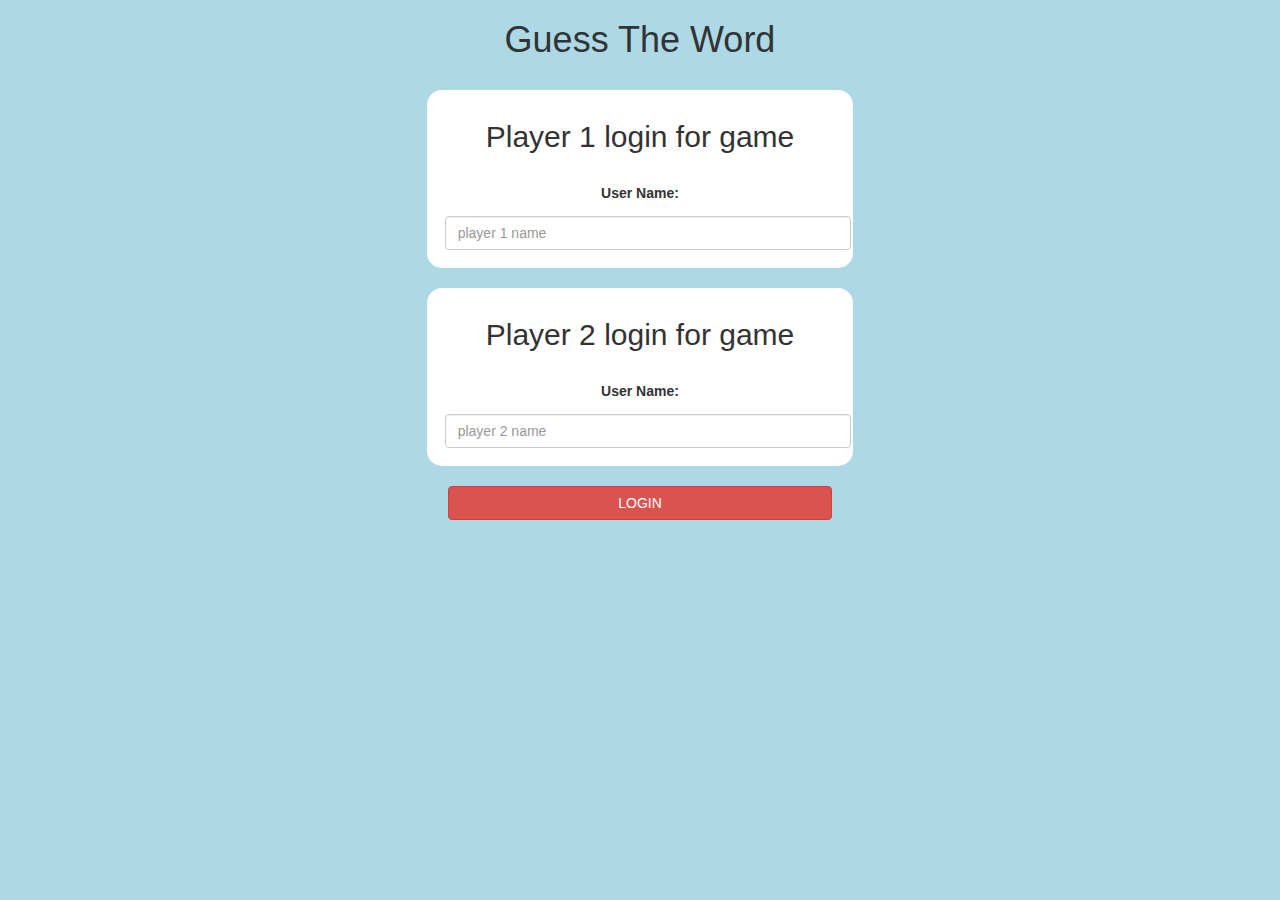
<file: index.html>
<!DOCTYPE html>
<html>
<head>
	<title>Guess The Word</title>

<meta name="viewport" content="width=device-width, initial-scale=1">
<link rel="stylesheet" href="https://maxcdn.bootstrapcdn.com/bootstrap/3.4.0/css/bootstrap.min.css">
<script src="https://ajax.googleapis.com/ajax/libs/jquery/3.4.1/jquery.min.js"></script>
<script src="https://maxcdn.bootstrapcdn.com/bootstrap/3.4.0/js/bootstrap.min.js"></script>

<link rel="stylesheet" type="text/css" href="game.css">

<script src="game_login.js"></script>
</head>
<body>
<center>
	<h1>Guess The Word</h1>
	<br>
	<div class="login_div1 col-lg-4">
			<h2>Player 1 login for game</h2>
			<br>
			<label>User Name:</label>
			<br>
			<input id="player1_name" type="text" class="form-control" placeholder="player 1 name">
	</div>
	<br>
	<div class="login_div2 col-lg-4">
		<h2>Player 2 login for game</h2>
		<br>
		<label>User Name:</label>
		<br>
		<input id="player2_name" type="text" class="form-control" placeholder="player 2 name">
</div>
<br>
<button onclick="login()" class="btn btn-danger">LOGIN</button>
</center>
</body>
</html>
</file>
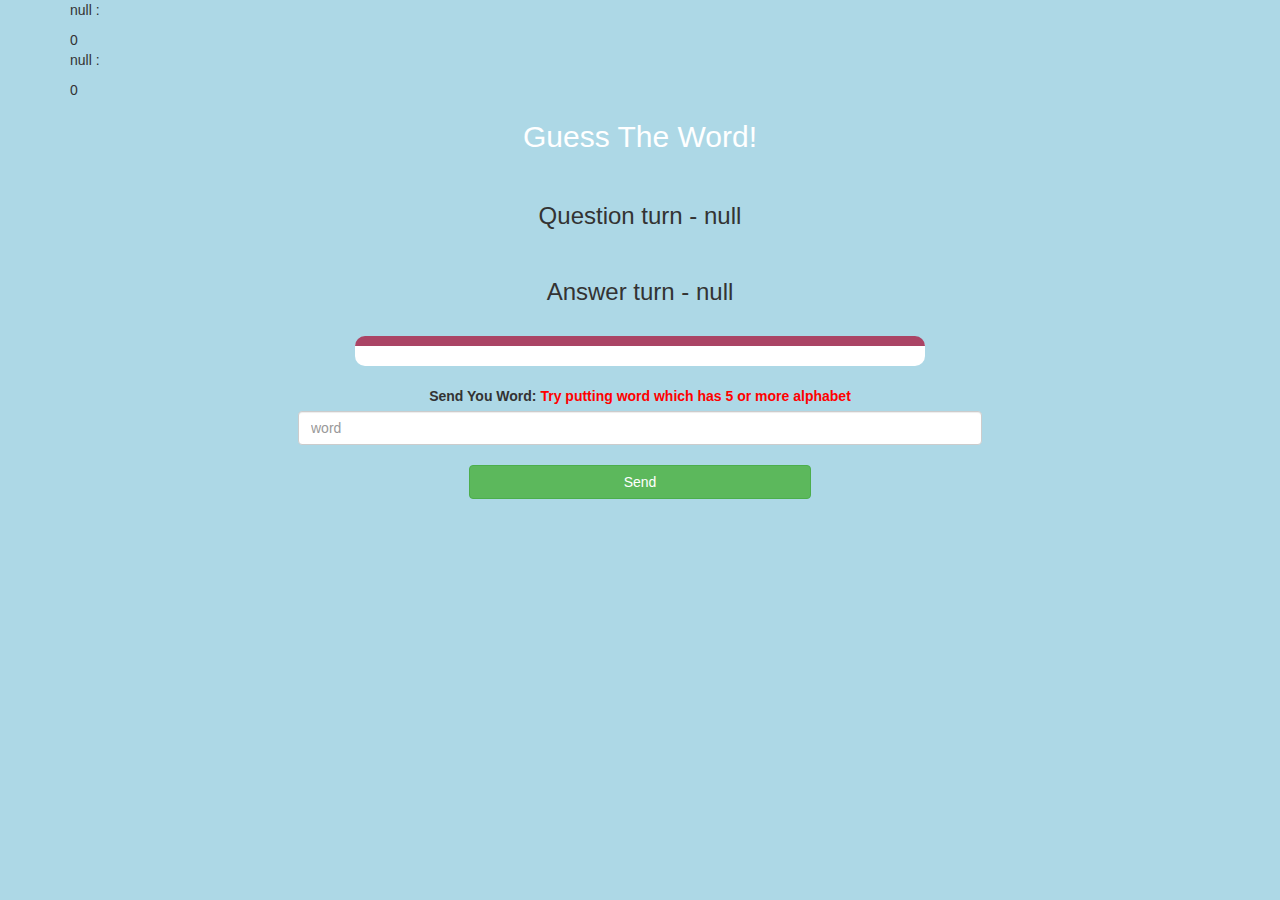
<file: game_page.html>
<!DOCTYPE html>
<html>
<head>
	<title>Guess The Word</title>

<meta name="viewport" content="width=device-width, initial-scale=1">
<link rel="stylesheet" href="https://maxcdn.bootstrapcdn.com/bootstrap/3.4.0/css/bootstrap.min.css">
<script src="https://ajax.googleapis.com/ajax/libs/jquery/3.4.1/jquery.min.js"></script>
<script src="https://maxcdn.bootstrapcdn.com/bootstrap/3.4.0/js/bootstrap.min.js"></script>

<link rel="stylesheet" type="text/css" href="game.css">
</head>
<body>

<div class="container">
	<p id="name_1"></p><span id="score_1"></span>
	<br>
	<p id="name_2"></p><span id="score_2"></span>
	<center>
		<h2 style="color: white;">Guess The Word!</h2>
		<br>
		<h3 id="question"></h3>
          <br>
		  <h3 id = "answer"></h3>
		<br>
		
			<div id="output" class="col-lg-6"></div>
		<br>
		<label>Send You Word: <b style="color: red">Try putting word which has 5 or more alphabet</b></label>

		<br>
			<input id="word" class="form-control" placeholder="word" type="text">
			<br>
			<button onclick="send()" class="btn btn-success">Send</button>
	</center>
</div>

<script src="game_page.js"></script>
</body>
</html>
</file>
<file: game.css>
body
{
	background: lightblue;
}

	.login_div1 , .login_div2
	{
		background: white;
		padding: 10px;
		float: none;
		border-radius: 15px;
	}


#player1_name , #player2_name
{
	display: inline-block;
	margin: 8px;
}
#word
{
	width: 60%;
}
#word_display
{
	letter-spacing: 5px;
}
#output
{
background: white;
border-radius: 10px;
border-top: 10px solid #AA4465;
padding: 10px;
float: none;
text-align: left;
}
button{
	width:30%;
}
</file>
